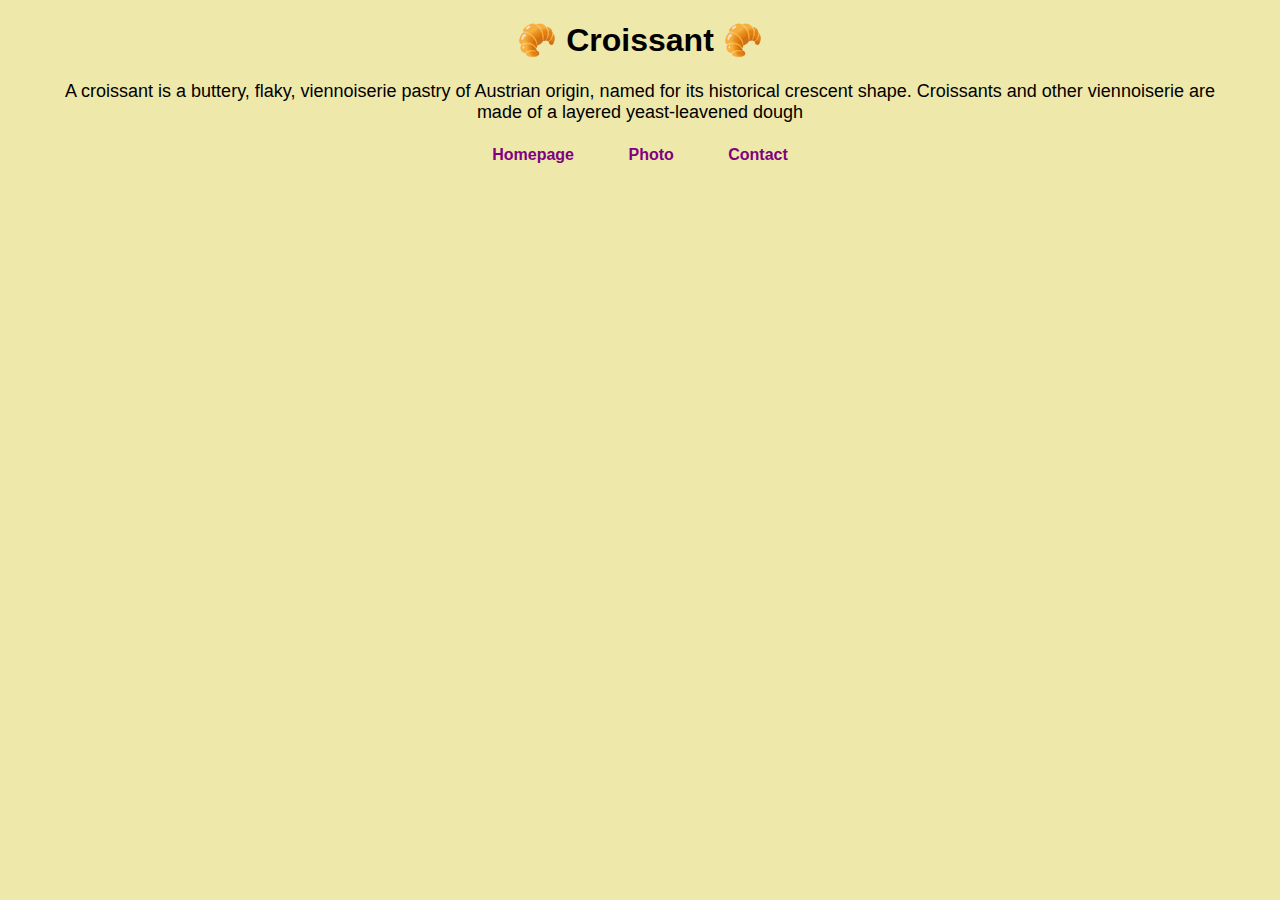
<file: index.html>
<!DOCTYPE html>
<html lang="en">
  <head>
    <meta charset="UTF-8" />
    <meta
      name="description"
      content="A Description and History of Crossiants"
    />
    <meta http-equiv="X-UA-Compatible" content="IE=edge" />
    <meta name="viewport" content="width=device-width, initial-scale=1.0" />
    <link rel="stylesheet" href="/src/styles.css" />
    <title>Crossiant Project: Homepage</title>
  </head>
  <body>
    <h1>🥐 Croissant 🥐</h1>
    <p>
      A croissant is a buttery, flaky, viennoiserie pastry of Austrian origin,
      named for its historical crescent shape. Croissants and other viennoiserie
      are made of a layered yeast-leavened dough
    </p>
    <br />
    <a href="/index.html" title="Homepage">Homepage</a>
    <a href="/photo.html" title="Crossiant Photo">Photo</a>
    <a href="/contact.html" title="Contact Information">Contact</a>
  </body>
</html>
</file>
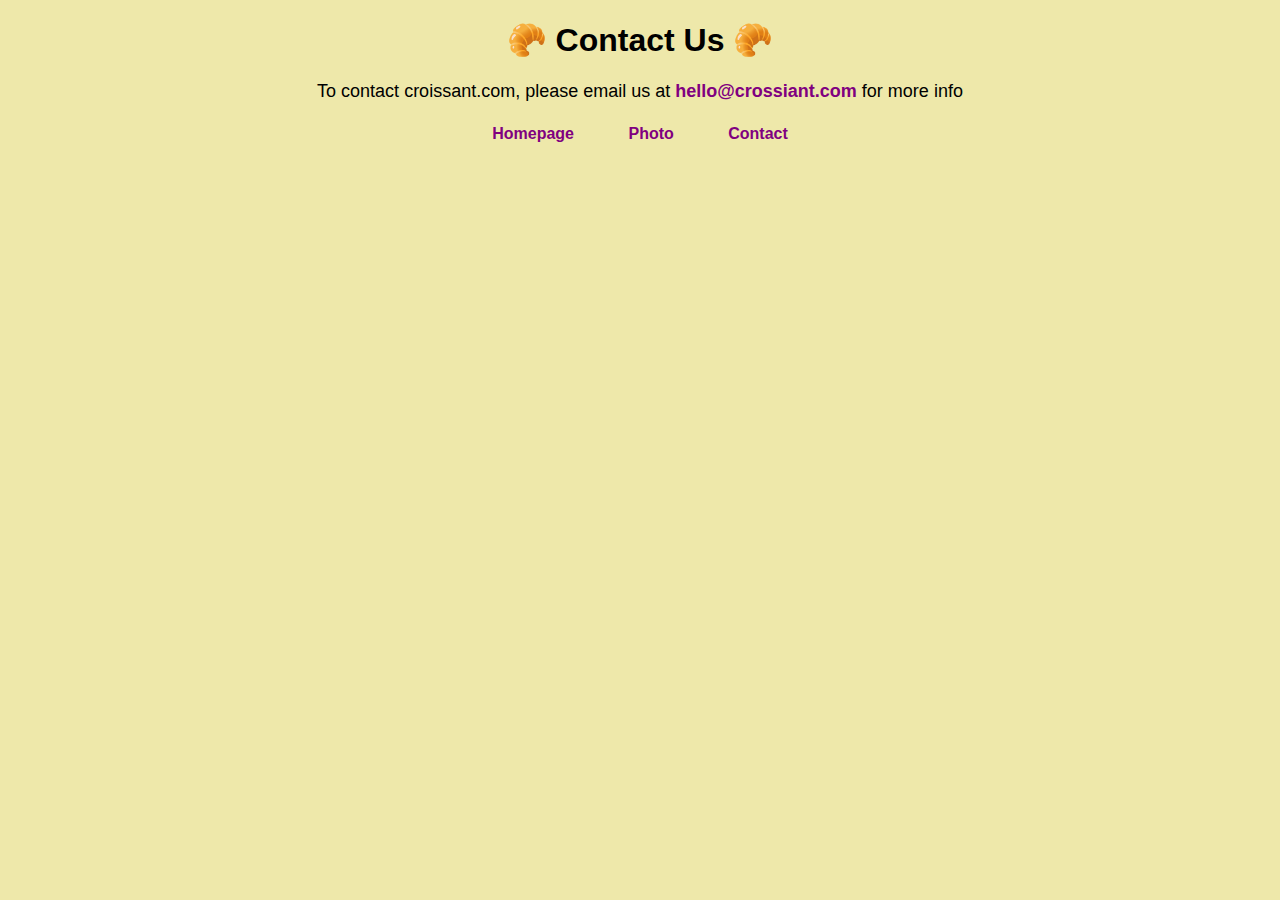
<file: contact.html>
<!DOCTYPE html>
<html lang="en">
  <head>
    <meta charset="UTF-8" />
    <meta
      name="description"
      content="Email and Contact Information for Crossiant Project"
    />
    <meta http-equiv="X-UA-Compatible" content="IE=edge" />
    <meta name="viewport" content="width=device-width, initial-scale=1.0" />
    <link rel="stylesheet" href="/src/styles.css" />
    <title>Crossiant Project: Contact Information</title>
  </head>
  <body>
    <h1>🥐 Contact Us 🥐</h1>

    <p>
      To contact croissant.com, please email us at
      <a class="email" href="mailto:hello@croissant.com">hello@crossiant.com</a>
      for more info
    </p>
    <br />
    <a href="/index.html" title="Homepage">Homepage</a>
    <a href="/photo.html" title="Crossiant Photo">Photo</a>
    <a href="/contact.html" title="Contact Information">Contact</a>
  </body>
</html>
</file>
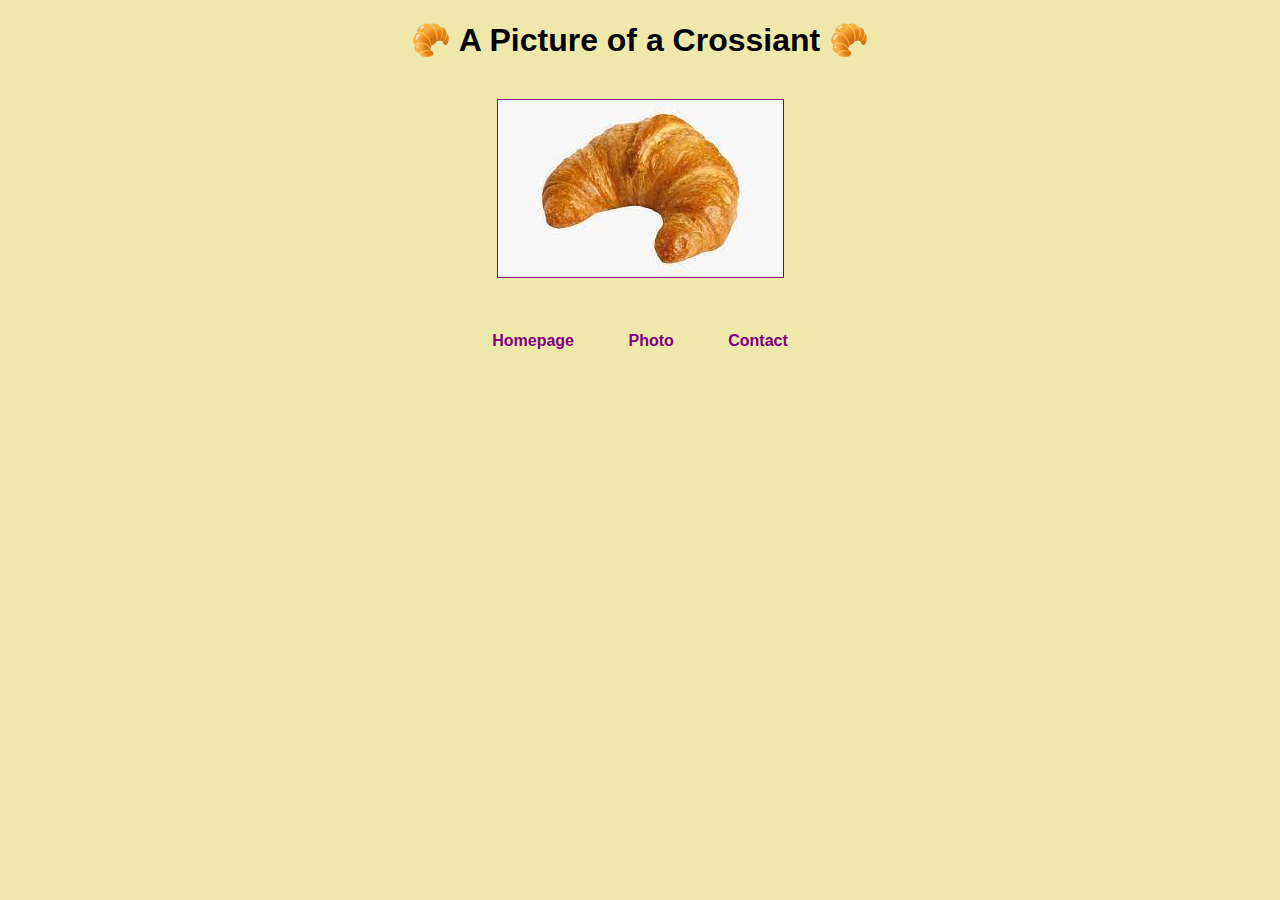
<file: photo.html>
<!DOCTYPE html>
<html lang="en">
  <head>
    <meta charset="UTF-8" />
    <meta name="description" content="Picture of a Crossiant" />
    <meta http-equiv="X-UA-Compatible" content="IE=edge" />
    <meta name="viewport" content="width=device-width, initial-scale=1.0" />
    <link rel="stylesheet" href="/src/styles.css" />
    <title>Crossiant Project: Crossiant Picture</title>
  </head>
  <body>
    <h1>🥐 A Picture of a Crossiant 🥐</h1>
    <br />
    <img src="/src/crossiant.jpg" alt="Crossiant" />
    <br />
    <a href="/index.html" title="Homepage">Homepage</a>
    <a href="/photo.html" title="Crossiant Photo">Photo</a>
    <a href="/contact.html" title="Contact Information">Contact</a>
  </body>
</html>
</file>
<file: src/styles.css>
body {
  background-color: palegoldenrod;
  text-align: center;
  font-family: "Franklin Gothic Medium", "Arial Narrow", Arial, sans-serif;
}

h1 {
  font-family: Impact, Haettenschweiler, "Arial Narrow Bold", sans-serif;
}

p {
  font-size: 18px;
  margin: 5px 40px;
}

a {
  color: purple;
  text-decoration: none;
  font-weight: bold;
  margin: 0px 25px;
}

img {
  border: 1px solid purple;
  margin-bottom: 50px;
}

.email {
  margin: 0px 0px;
}
</file>
